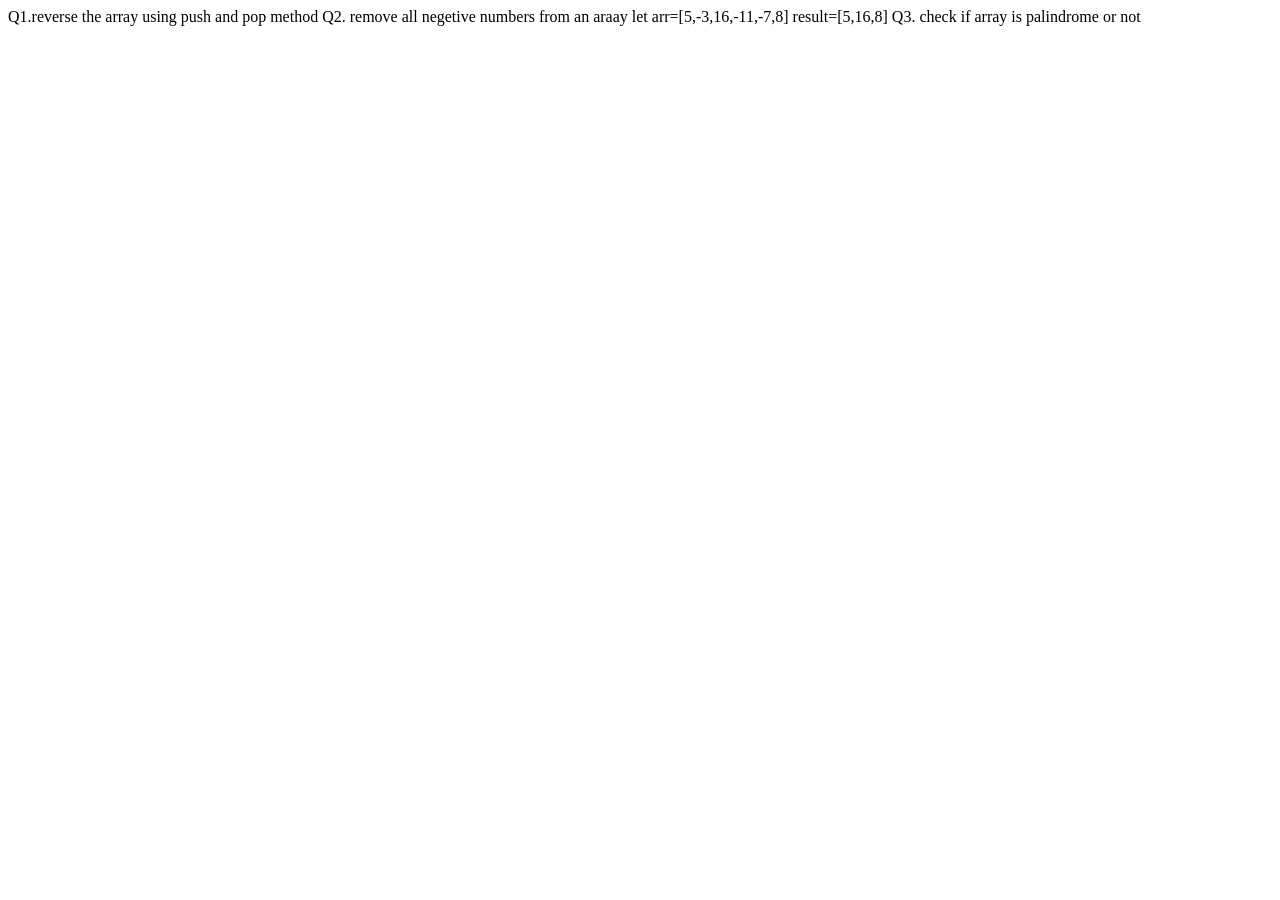
<file: index.html>
<!DOCTYPE html>
<html lang="en">
<head>
    <meta charset="UTF-8">
    <meta name="viewport" content="width=device-width, initial-scale=1.0">
    <title>Document</title>
</head>
<body>
    
    <script src="./script.js"></script>

</body>
</html>

Q1.reverse the array using push and pop method 
Q2. remove all negetive numbers from an araay
let arr=[5,-3,16,-11,-7,8]
result=[5,16,8]

Q3. check if array is palindrome or not
</file>
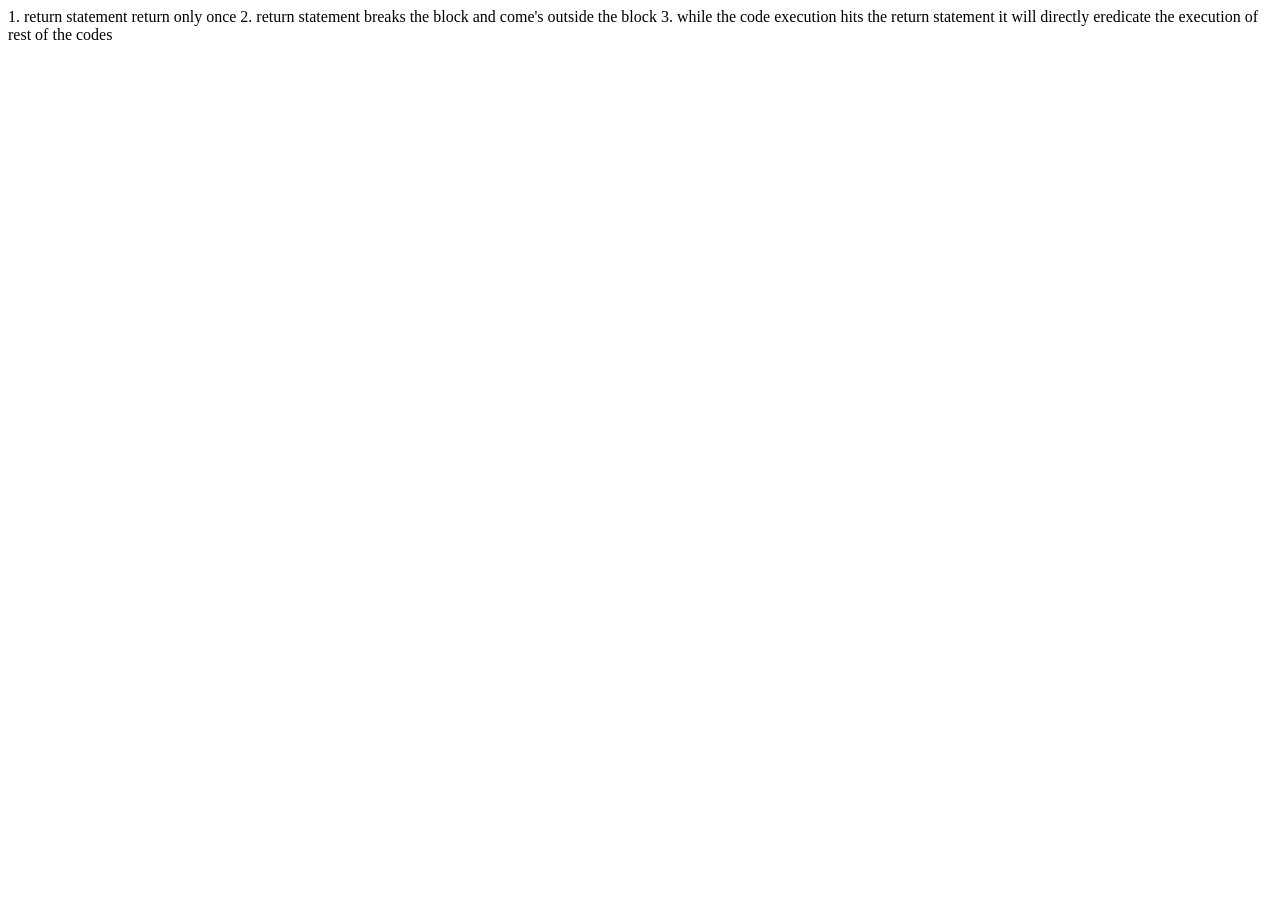
<file: day-2 index.html>
<!DOCTYPE html>
<html lang="en">
<head>
    <meta charset="UTF-8">
    <meta name="viewport" content="width=device-width, initial-scale=1.0">
    <title>Document</title>
</head>
<body>
    
    <script src="./script.js.day-2.js"></script>

</body>
</html>

1. return statement return only once
2. return statement breaks the block and come's outside the block
3. while the code execution hits the return statement it  will directly eredicate the execution of rest of the codes
</file>
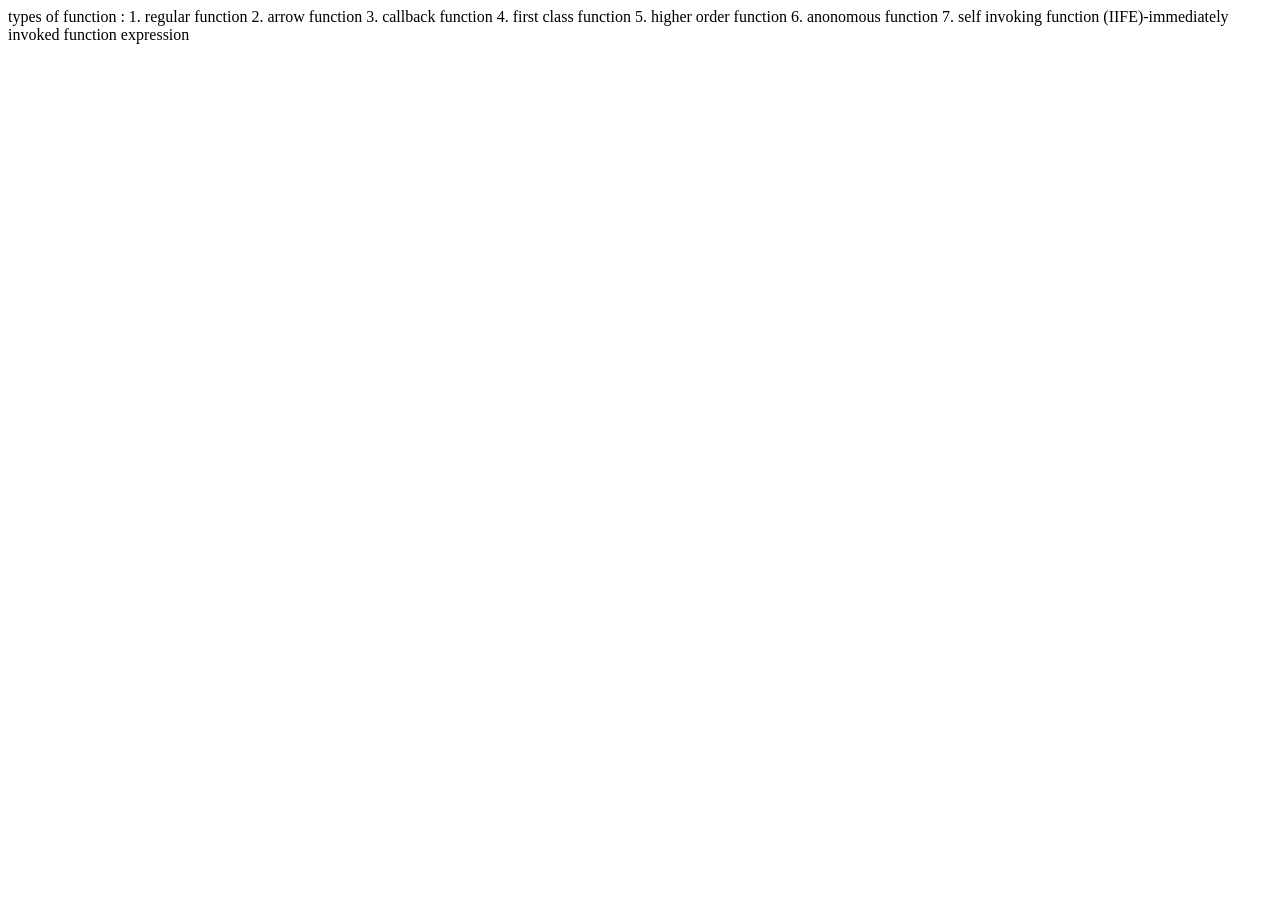
<file: day-3 index.html>
<!DOCTYPE html>
<html lang="en">
<head>
    <meta charset="UTF-8">
    <meta name="viewport" content="width=device-width, initial-scale=1.0">
    <title>Document</title>
</head>
<body>
    <script src="./day-3 script.js"></script>

    types of function :
    1. regular function
    2. arrow function 
    3. callback function
    4. first class function 
    5. higher order function
    6. anonomous function
    7. self invoking function (IIFE)-immediately invoked
    function expression
</body>
</html>
</file>
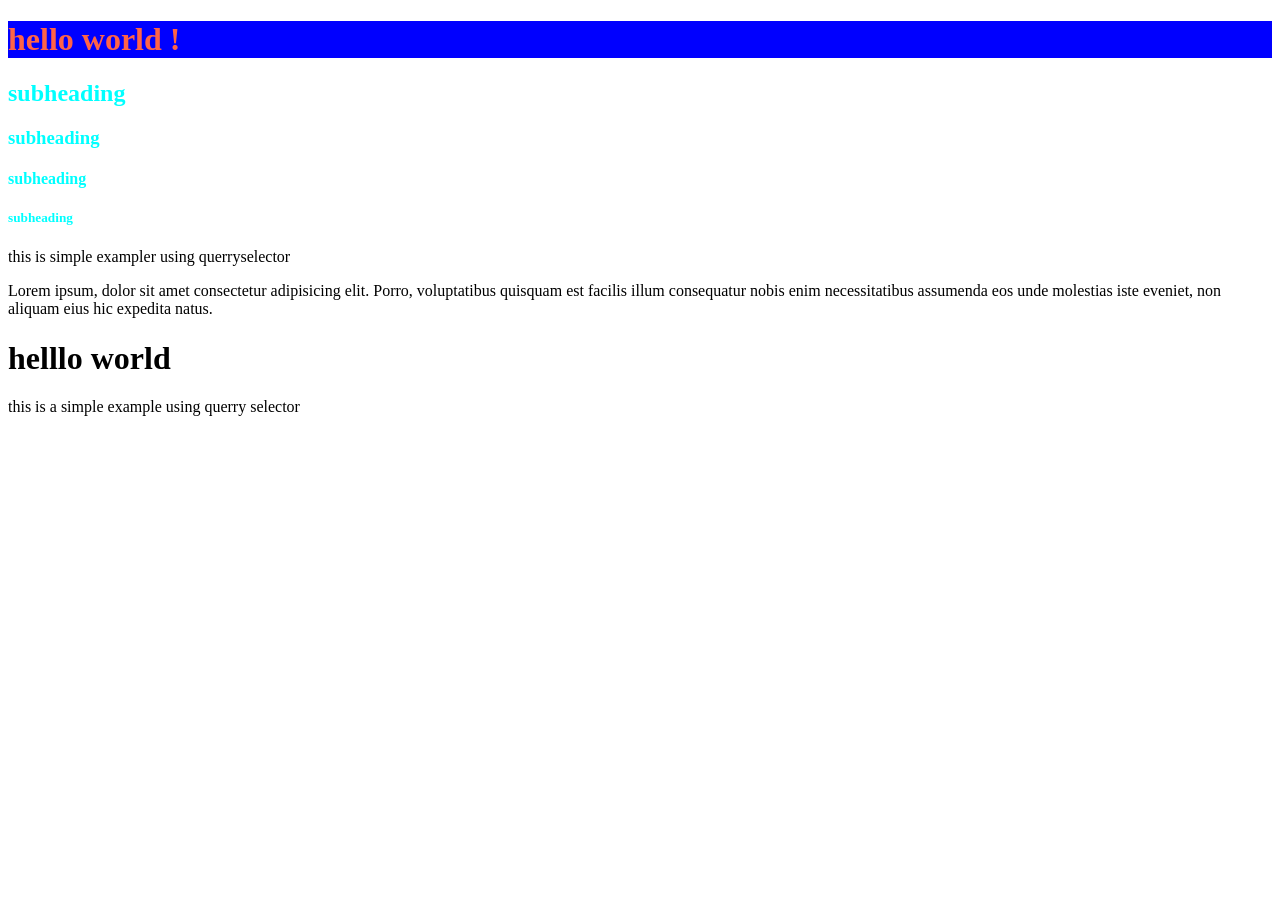
<file: day-5 index.html>
<!DOCTYPE html>
<html lang="en">
<head>
    <meta charset="UTF-8">
    <meta name="viewport" content="width=device-width, initial-scale=1.0">
    <title>Document</title>
</head>
<body>
    <h1 id="myheading"> hello world !</h1>
    <h2 class="sub-heading"> subheading </h2>
    <h3 class="sub-heading"> subheading </h3>
    <h4 class="sub-heading"> subheading </h4>
    <h5 class="sub-heading"> subheading </h5>
    <Script src="day-5-script.js"></Script>
    <div id="content">
        <p> this is simple exampler using querryselector</p>
        <p>Lorem ipsum, dolor sit amet consectetur adipisicing elit. Porro, voluptatibus quisquam est facilis illum consequatur nobis enim necessitatibus assumenda eos unde molestias iste eveniet, non aliquam eius hic expedita natus.
    </div>
    <div id="content2">
        <h1> helllo world </h1>
        <p> this is a simple example using querry selector</p>
    </div>

</body>
</html>
</file>
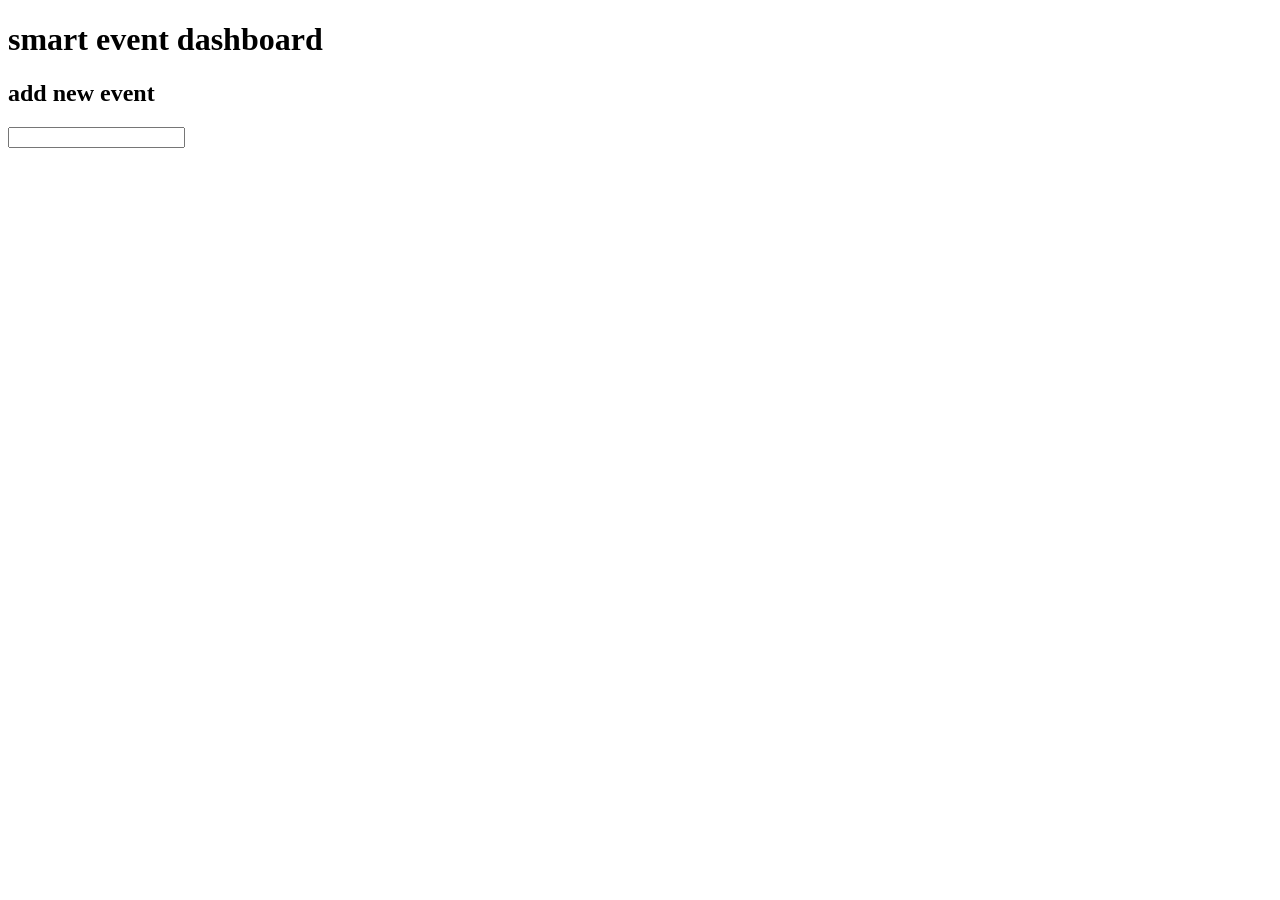
<file: day-8index.html>
<!DOCTYPE html>
<html lang="en">
<head>
    <meta charset="UTF-8">
    <meta name="viewport" content="width=device-width, initial-scale=1.0">
    <title>Document</title>
</head>
<body>

    <h1> smart event dashboard</h1>
    <h2> add new event </h2>
    <input type="text"
    id="event form">
    


    <script src="./day-8script.js "></script>

</body>
</html>
</file>
